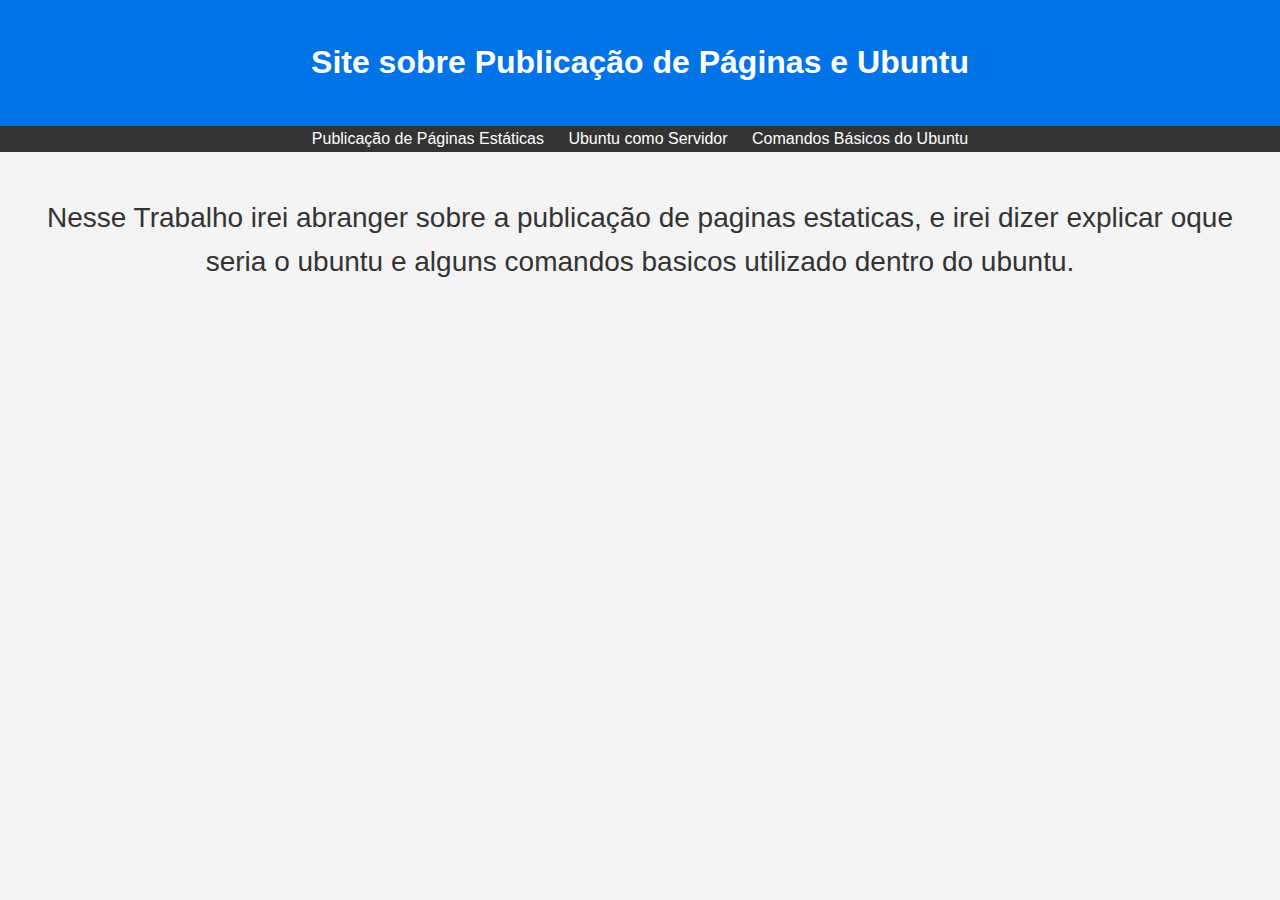
<file: index.html>
<!DOCTYPE html>
<html lang="pt-br">

<head>
    <meta charset="UTF-8">
    <meta name="viewport" content="width=device-width, initial-scale=1.0">
    <title>Bem-vindo</title>
    <link rel="stylesheet" href="assets/css/styles.css">
</head>

<body>
    <header>
        <h1>Site sobre Publicação de Páginas e Ubuntu</h1>
    </header>
    <nav>
        <ul>
            <li><a href="publicacao_estatica.html">Publicação de Páginas Estáticas</a></li>
            <li><a href="ubuntu_servidor.html">Ubuntu como Servidor</a></li>
            <li><a href="comandos_ubuntu.html">Comandos Básicos do Ubuntu</a></li>
        </ul>
    </nav>
    <main>
        <p>Nesse Trabalho irei abranger sobre a publicação de paginas estaticas, e irei dizer explicar oque seria o
            ubuntu e alguns comandos basicos utilizado dentro do ubuntu.</p>
    </main>
</body>

</html>
</file>
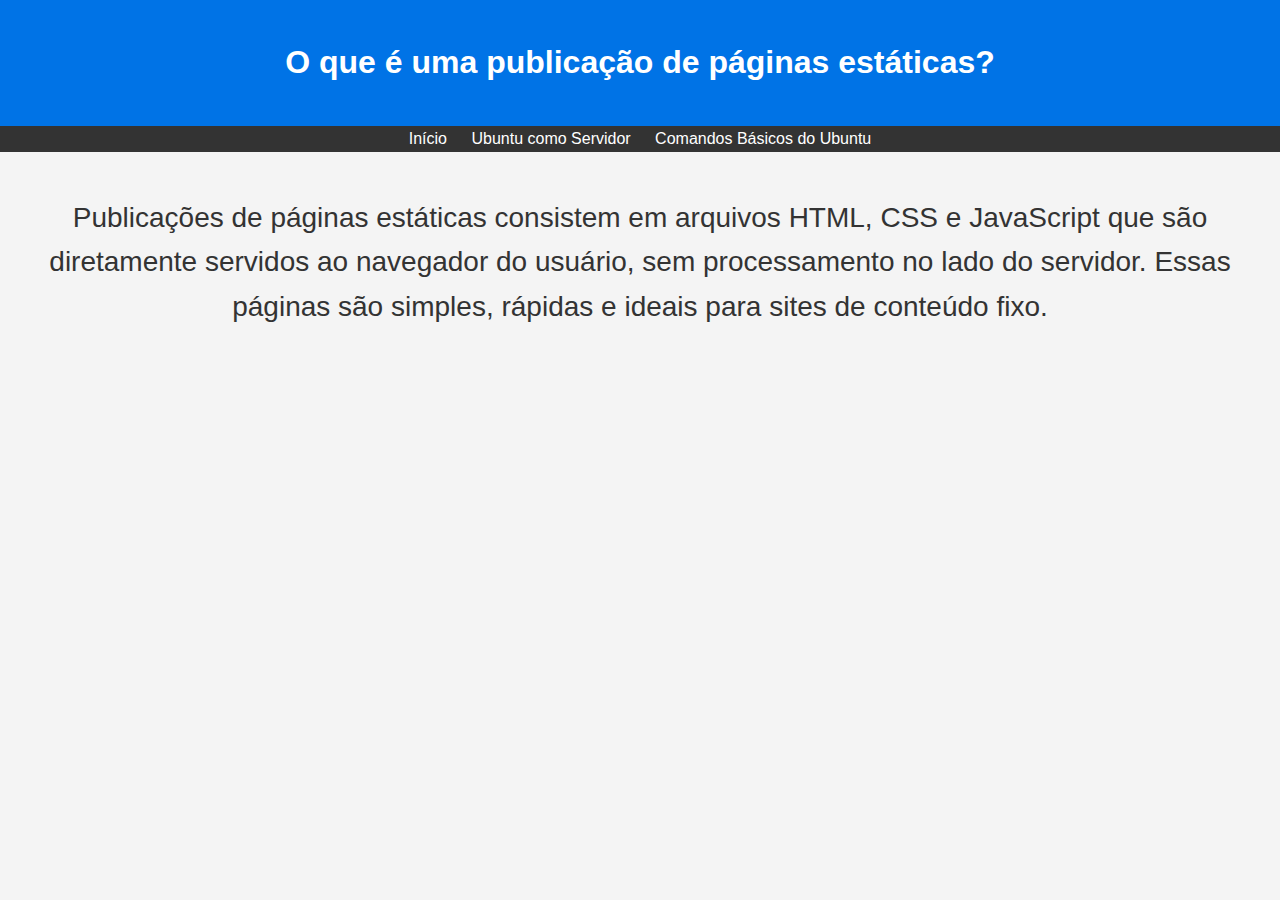
<file: publicacao_estatica.html>
<!DOCTYPE html>
<html lang="pt-br">

<head>
    <meta charset="UTF-8">
    <meta name="viewport" content="width=device-width, initial-scale=1.0">
    <title>Publicação de Páginas Estáticas</title>
    <link rel="stylesheet" href="assets/css/styles.css">
</head>

<body>
    <header>
        <h1>O que é uma publicação de páginas estáticas?</h1>
    </header>
    <nav>
        <ul>
            <li><a href="index.html">Início</a></li>
            <li><a href="ubuntu_servidor.html">Ubuntu como Servidor</a></li>
            <li><a href="comandos_ubuntu.html">Comandos Básicos do Ubuntu</a></li>
        </ul>
    </nav>
    <main>
        <p>Publicações de páginas estáticas consistem em arquivos HTML, CSS e JavaScript que são diretamente servidos ao
            navegador do usuário, sem processamento no lado do servidor. Essas páginas são simples, rápidas e ideais
            para sites de conteúdo fixo.</p>
    </main>
</body>

</html>
</file>
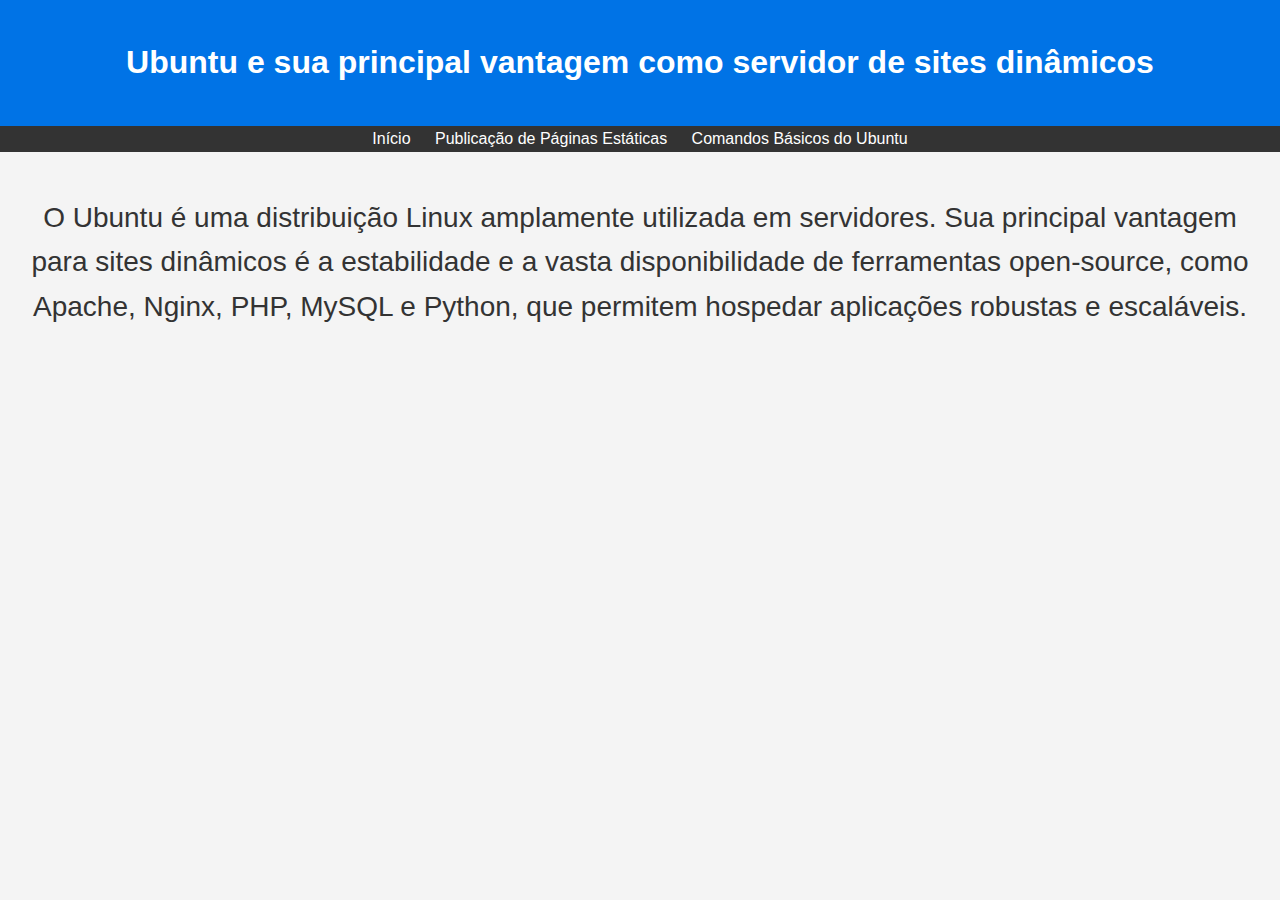
<file: ubuntu_servidor.html>
<!DOCTYPE html>
<html lang="pt-br">

<head>
    <meta charset="UTF-8">
    <meta name="viewport" content="width=device-width, initial-scale=1.0">
    <title>Ubuntu como Servidor</title>
    <link rel="stylesheet" href="assets/css/styles.css">
</head>

<body>
    <header>
        <h1>Ubuntu e sua principal vantagem como servidor de sites dinâmicos</h1>
    </header>
    <nav>
        <ul>
            <li><a href="index.html">Início</a></li>
            <li><a href="publicacao_estatica.html">Publicação de Páginas Estáticas</a></li>
            <li><a href="comandos_ubuntu.html">Comandos Básicos do Ubuntu</a></li>
        </ul>
    </nav>
    <main>
        <p>O Ubuntu é uma distribuição Linux amplamente utilizada em servidores. Sua principal vantagem para sites
            dinâmicos é a estabilidade e a vasta disponibilidade de ferramentas open-source, como Apache, Nginx, PHP,
            MySQL e Python, que permitem hospedar aplicações robustas e escaláveis.</p>
    </main>
</body>

</html>
</file>
<file: assets/css/styles.css>
body {
    font-family: Arial, sans-serif;
    line-height: 1.6;
    margin: 0;
    padding: 0;
    background-color: #f4f4f4;
    color: #333;
}

header {
    background: #0073e6;
    color: #fff;
    padding: 1rem 0;
    text-align: center;
}

nav ul {
    list-style: none;
    padding: 0;
    text-align: center;
    background: #333;
    margin: 0;
}

nav ul li {
    display: inline;
    margin: 0 10px;
}

nav ul li a {
    color: #fff;
    text-decoration: none;
}

nav ul li a:hover {
    text-decoration: underline;
}

main {
    padding: 1rem;
    text-align: center;
}
main p{
    font-family: sans-serif;
    font-size: 28px;
}
/*# sourceMappingURL=styles.css.map */
</file>
